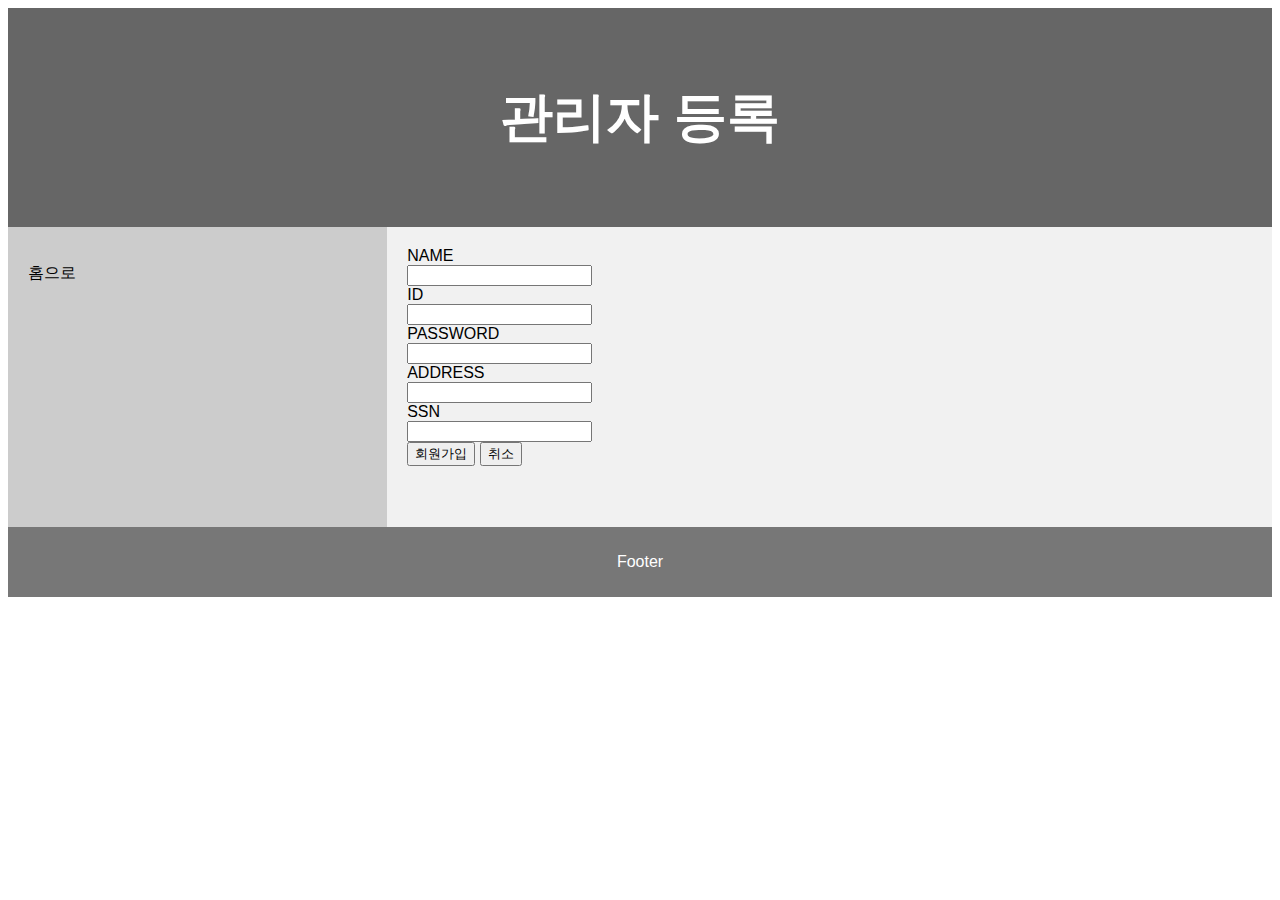
<file: occamsrazor-1/src/main/resources/static/admin/join.html>
<!DOCTYPE html>
<html>
<head>
<meta charset="UTF-8">
<title>Insert title here</title>
<script src="https://ajax.googleapis.com/ajax/libs/jquery/3.4.1/jquery.min.js"></script>
<style>
* {
  box-sizing: border-box;
}

body {
  font-family: Arial, Helvetica, sans-serif;
}

/* Style the header /*/
header {
  background-color: #666;
  padding: 30px;
  text-align: center;
  font-size: 35px;
  color: white;
}

/* Create two columns/boxes that floats next to each other */
nav {
  float: left;
  width: 30%;
  height: 300px; /* only for demonstration, should be removed */
  background: #ccc;
  padding: 20px;
}

/* Style the list inside the menu */
nav ul {
  list-style-type: none;
  padding: 0;
}

article {
  float: left;
  padding: 20px;
  width: 70%;
  background-color: #f1f1f1;
  height: 300px; /* only for demonstration, should be removed */
}

/* Clear floats after the columns */
section:after {
  content: "";
  display: table;
  clear: both;
}

/* Style the footer */
footer {
  background-color: #777;
  padding: 10px;
  text-align: center;
  color: white;
}

/* Responsive layout - makes the two columns/boxes stack on top of each other instead of next to each other, on small screens */
@media (max-width: 600px) {
  nav, article {
    width: 100%;
    height: auto;
  }
}
</style>
</head>
<body>
<header>
  <h2>관리자 등록</h2>
</header>

<section>
  <nav>
    <ul>
      <li><a id ="home_a">홈으로</a></li>
    </ul>
  </nav>
  
  <article>
  <form action="#">
  	<label> NAME </label> <br>
  		<input id="name" type="text"/> <br>
  	<label> ID </label> <br>
  		<input id="userid" type="text"/><br>
  	<label> PASSWORD </label><br>
  		<input id="passwd" type ="text"/> <br>
    <label> ADDRESS </label><br>
  		<input id="addr" type="text"/> <br>
  	<label> SSN </label><br>
	  	<input id="ssn" type="text"/> <br>
	  	
	  	<input id="join-button" type="button" value="회원가입">
	  	<input id="cancel-button"type="button" value="취소">
  </form>	
  </article>
</section>

<footer>
  <p>Footer</p>
</footer>
	
<script>
$('#home_a')
	.css('cursor','pointer')
	.click(e=>{
		e.preventDefault()
		location.href = "../index.html"
})
	$('#join-button').click(e =>{
		e.preventDefault()
		$.ajax({
			url: '/member/join',
			type:'post',//4개 중 하나 사용
			data: JSON.stringify({
				name:$('#name').val(),
				userid: $('#userid').val(),
				passwd: $('#passwd').val(),
				ssn: $('#ssn').val(),
				addr: $('#addr').val()}),/* 제이쿼리로 가져와서 제이스로 바꾼다 */
				//위에까지를 셋팅해서 보낸다.
		 	dataType: 'json', /* 자바에서는 json똑같다 */
			contentType:'application/json',
			success: d => {
				if(d === 'SUCCESS'){
					location.href="../index.html"
				}else{
					location.href="join.html"
				}
			},
			error: (request,status,error)=>{
				alert("code:"+request.status+"\n"+"message:"+request.responseText+"\n"+"error:"+error)
			}
		})
	})
	$('#cancel-button').click(e =>{
			e.preventDefault()
			alert('취소 버튼 클릭')
})
</script>
</body>
</html>
</file>
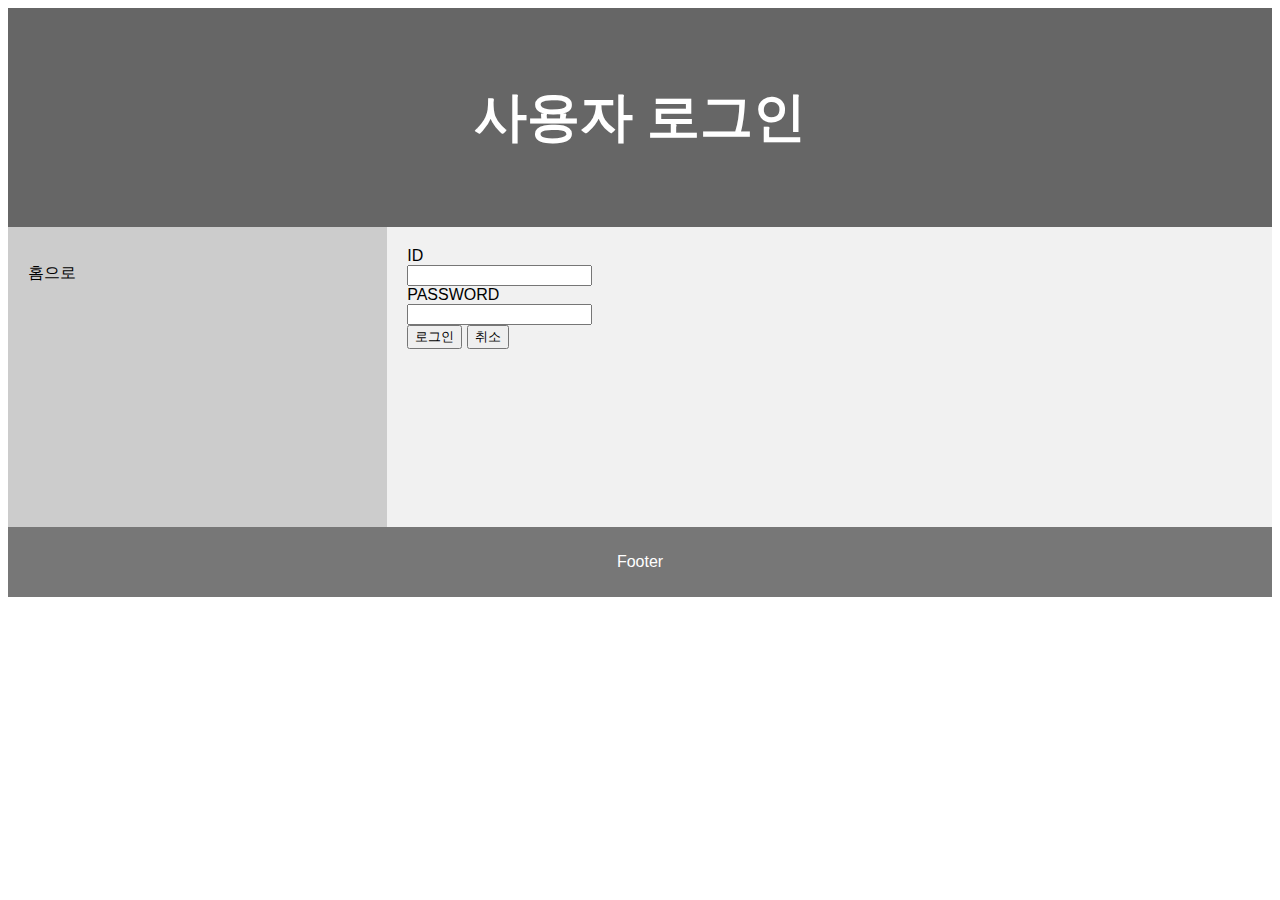
<file: occamsrazor-1/src/main/resources/static/user/signin.html>
<!DOCTYPE html>
<html>
<head>
<meta charset="UTF-8">
<title>Insert title here</title>
<script src="https://ajax.googleapis.com/ajax/libs/jquery/3.4.1/jquery.min.js"></script>
<style>
* {
  box-sizing: border-box;
}

body {
  font-family: Arial, Helvetica, sans-serif;
}

/* Style the header */
header {
  background-color: #666;
  padding: 30px;
  text-align: center;
  font-size: 35px;
  color: white;
}

/* Create two columns/boxes that floats next to each other */
nav {
  float: left;
  width: 30%;
  height: 300px; /* only for demonstration, should be removed */
  background: #ccc;
  padding: 20px;
}

/* Style the list inside the menu */
nav ul {
  list-style-type: none;
  padding: 0;
}

article {
  float: left;
  padding: 20px;
  width: 70%;
  background-color: #f1f1f1;
  height: 300px; /* only for demonstration, should be removed */
}

/* Clear floats after the columns */
section:after {
  content: "";
  display: table;
  clear: both;
}

/* Style the footer */
footer {
  background-color: #777;
  padding: 10px;
  text-align: center;
  color: white;
}

/* Responsive layout - makes the two columns/boxes stack on top of each other instead of next to each other, on small screens */
@media (max-width: 600px) {
  nav, article {
    width: 100%;
    height: auto;
  }
}
</style>
</head>
<body>

<header>
  <h2>사용자 로그인</h2>
</header>

<section>
  <nav>
    <ul>
		<li><a id="home_a">홈으로</a></li>
    </ul>
  </nav>
  
  <article>
   <form action="#">
   	<label>ID </label> <br>
   	<input id="userid" type="text"> <br>
   	<label>PASSWORD</label><br>
   	<input id="passwd" type="text"><br>
   	<input id="login_button" type="button" value="로그인">
   	<input id="cancel_button" type="button" value="취소">
   	
   </form>
  </article>
</section>

<footer>
  <p>Footer</p>
</footer>
<script>
$('#home_a')
	.css('cursor','pointer')
	.click(e => {
	e.preventDefault()
	location.href = "../index.html"
})
$('#login_button').click(e=>{
	e.preventDefault()
	$.ajax({
	url : '/user/login',
	type : 'post',
	data : JSON.stringify({
		userid : $('#userid').val(),
		passwd : $('#passwd').val()
	}),
	dataType : 'json',
	contentType : 'application/json',
	success : d => {
		if(d.messenger === 'SUCCESS'){
			sessionStorage.setItem('userid',d.user.userid)
			location.href = 'mypage.html'
		}else{
			location.href = 'signin.html'
		}
	},
	error : (r, x, e) => {
		alert(r.status)
	}
})
})

</script>
</body>
</html>
</file>
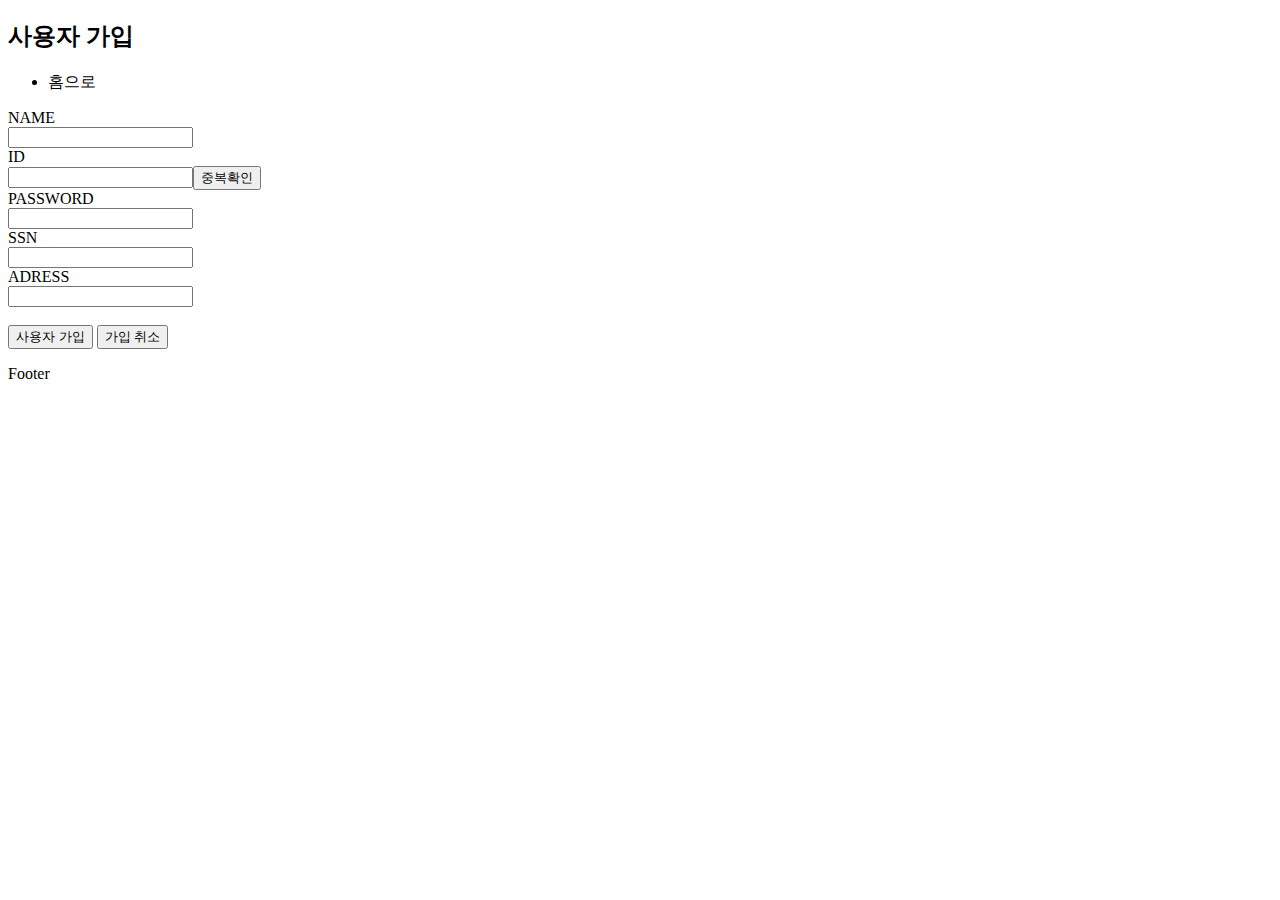
<file: occamsrazor-1/src/main/resources/static/user/signup.html>
<!DOCTYPE html>
<html>
<head>
<meta charset="UTF-8">
<title>Insert title here</title>
<script src="https://ajax.googleapis.com/ajax/libs/jquery/3.4.1/jquery.min.js"></script>
<style>

</style>
</head>
<body>

<header>
  <h2>사용자 가입</h2>
</header>

<section>
  <nav>
    <ul>
      <li><a id="home_a">홈으로</a></li>
    </ul>
  </nav>
  
  <article>
   <form action="#">
   	<label>NAME </label> <br>
   	<input id="name" type="text"/> <br>
   	<label>ID</label><br>
   	<input id="userid" type="text"/><input id="idsearch" type="button" value="중복확인" /> <br>
   	<label>PASSWORD</label><br>
   	<input id="passwd" type="text"/><br>
   	<label>SSN</label><br>
   	<input id="ssn" type="text"><br>
   	<label>ADRESS</label><br>
   	<input id="addr" type="text"><br><br>
   	<input id="join_button" type="button" value="사용자 가입">
   	<input id="cancel_button" type="button" value="가입 취소">
   	
   </form>
  </article>
</section>

<footer>
  <p>Footer</p>
</footer>
<script>
$('#home_a')
	.css('cursor','pointer')
	.click(e => {
	e.preventDefault()
	location.href = "../index.html"
})
$('#join_button')
	.click(e=> {
	e.preventDefault()
	$.ajax({
		url: '/user/join',
		type: 'post',
		data: JSON.stringify(
				{name:$('#name').val(),
				userid: $('#userid').val(),
				passwd: $('#passwd').val(),
				ssn: $('#ssn').val(),
				addr: $('#addr').val()}),
		dataType: 'json',
		contentType: 'application/json',
		success: d =>{
			if(d === 'SUCCESS'){
				location.href = 'signin.html'
			}else{
				location.href = 'signup.html'
			}
				
		},
		error: (r, x, e)=>{
			alert(r.status)
		}
		
	})
	
})

$('#idsearch').css('cursor','pointer').click(e=>{
	e.preventDefault()
	$.getJSON('/user/idsearch/'+$('#userid').val(), d=>{
		alert((d==='SUCCESS')? '사용 가능한 아이디입니다.': '아이디 중복입니다.')
	}) 
})

</script>
</body>
</html>
</file>
